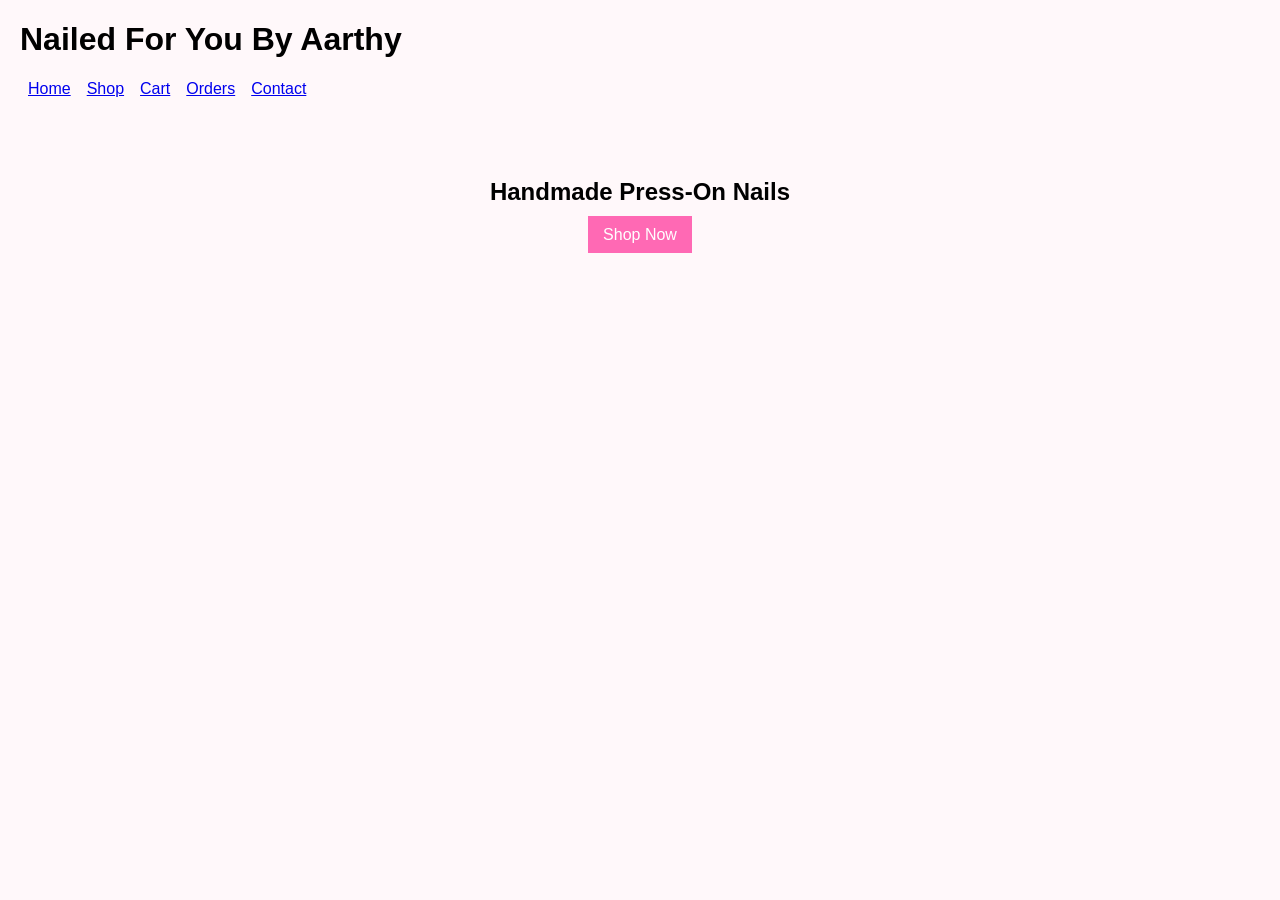
<file: index.html>
<!DOCTYPE html><html><head><title>Nailed For You By Aarthy</title><link rel="stylesheet" href="style.css"></head><body><header><h1>Nailed For You By Aarthy</h1><nav><a href="index.html">Home</a><a href="shop.html">Shop</a><a href="cart.html">Cart</a><a href="orders.html">Orders</a><a href="contact.html">Contact</a></nav></header><section class="hero"><h2>Handmade Press-On Nails</h2><a class="btn" href="shop.html">Shop Now</a></section></body></html>
</file>
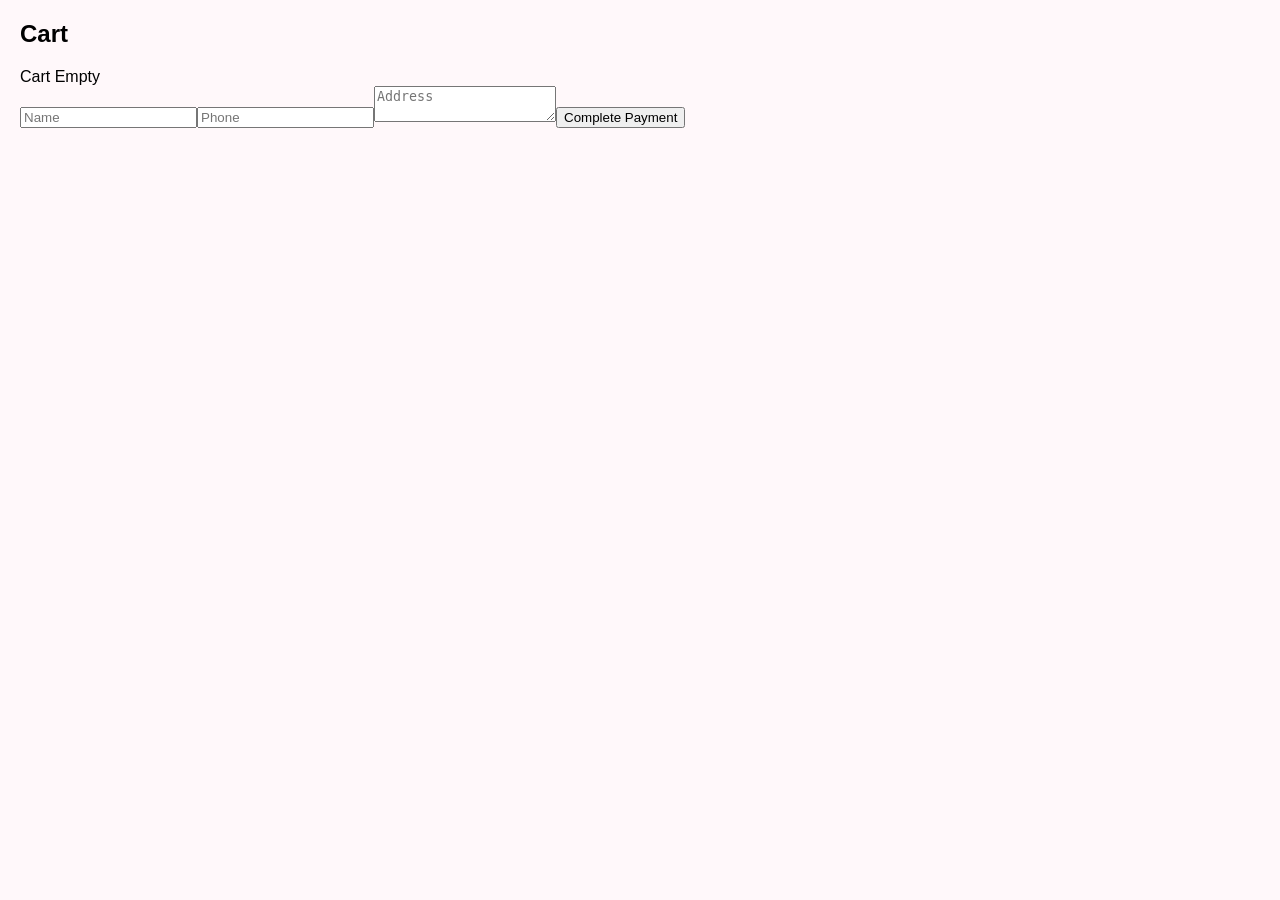
<file: cart.html>
<!DOCTYPE html><html><head><link rel="stylesheet" href="style.css"></head><body><h2>Cart</h2><div id="cart"></div><form id="f"><input required placeholder="Name"><input required placeholder="Phone"><textarea required placeholder="Address"></textarea><button>Complete Payment</button></form><script>let cart=JSON.parse(localStorage.getItem("cart")||"[]");document.getElementById("cart").innerHTML=cart.map(x=>"<p>"+x.name+" - ₹"+x.price+"</p>").join("")||"Cart Empty";document.getElementById("f").onsubmit=function(e){e.preventDefault();let orders=JSON.parse(localStorage.getItem("orders")||"[]");orders.push({date:new Date().toLocaleString(),items:cart});localStorage.setItem("orders",JSON.stringify(orders));localStorage.removeItem("cart");location="success.html";}</script></body></html>
</file>
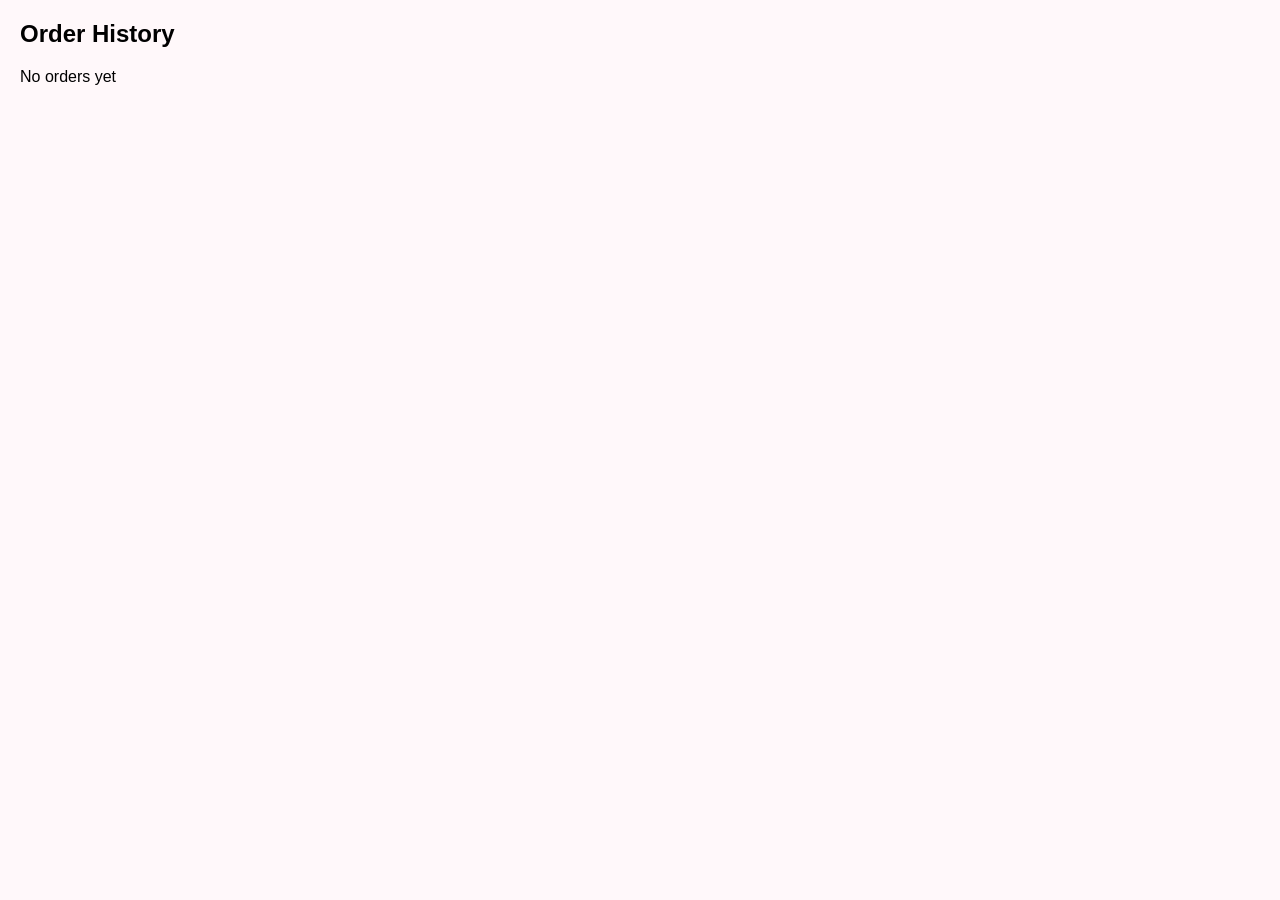
<file: orders.html>
<!DOCTYPE html><html><head><link rel="stylesheet" href="style.css"></head><body><h2>Order History</h2><div id="o"></div><script>let orders=JSON.parse(localStorage.getItem("orders")||"[]");document.getElementById("o").innerHTML=orders.length?orders.map(x=>"<p>"+x.date+" - "+x.items.length+" item(s)</p>").join(""):"No orders yet";</script></body></html>
</file>
<file: style.css>
body{font-family:Arial;margin:20px;background:#fff8fa}nav a{margin:8px}.hero{text-align:center;padding:60px}.btn{background:#ff69b4;color:#fff;padding:10px 15px;text-decoration:none}.grid{display:grid;grid-template-columns:repeat(auto-fit,minmax(220px,1fr));gap:15px}.card{border:1px solid #ddd;padding:10px}img{width:100%}
</file>
